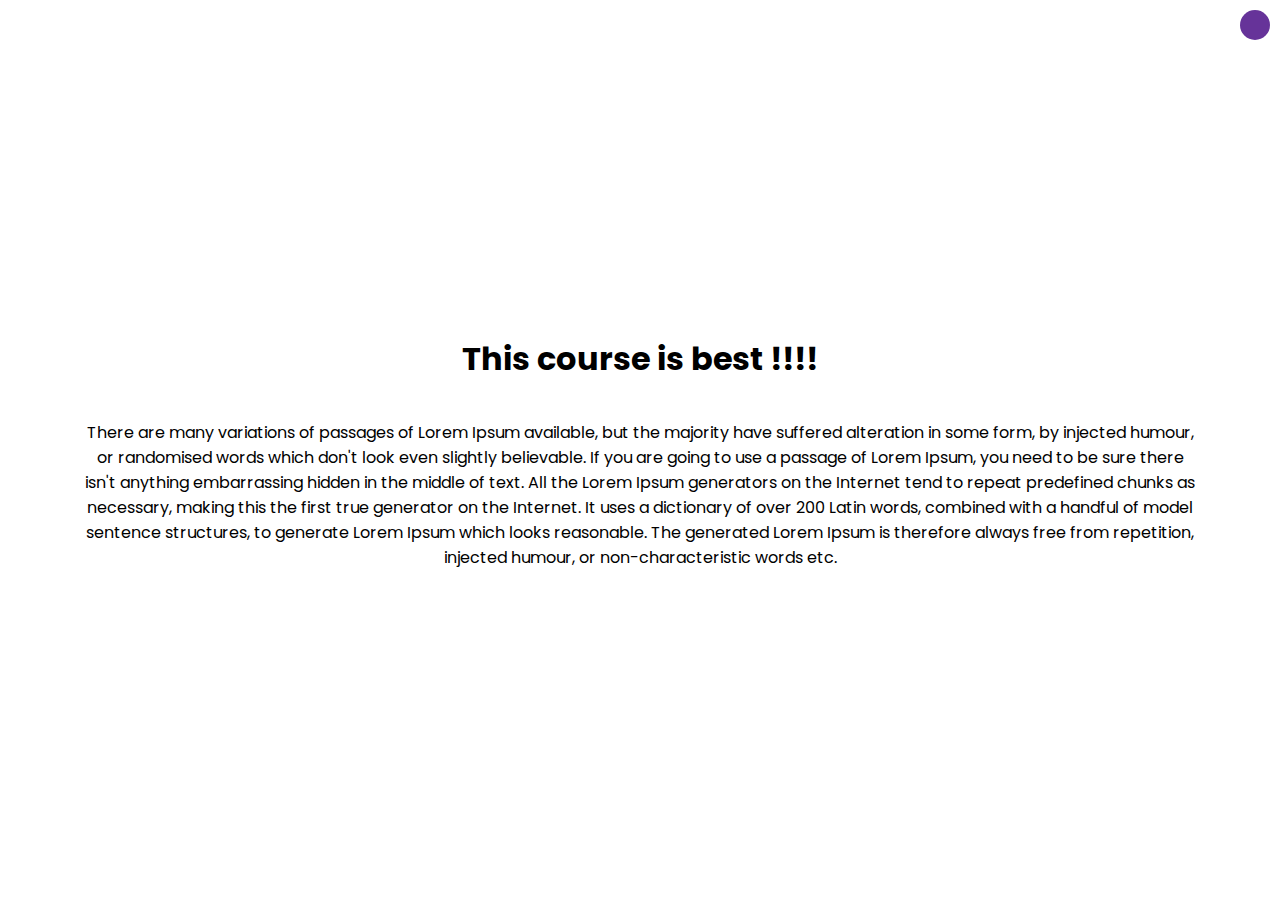
<file: E-Commerce-Website/Dark Mode/index.html>
<!DOCTYPE html>
<html lang="en">
    <head>
        <meta charset="UTF-8" />
        <meta name="viewport" content="width=device-width, initial-scale=1.0" />
        <title>Dark Mode</title>
        <link rel="stylesheet" href="style.css" />
        <script src="script.js" defer></script>
    </head>
    <body>
        <div class="toggle-container">
            <input type="checkbox" id="toggle" name="toggle">
            <label for="toggle"></label>
        </div>
        <h1>This course is best !!!!</h1>
        <p>There are many variations of passages of Lorem Ipsum available, but the majority have suffered alteration in some form, by injected humour, or randomised words which don't look even slightly believable. If you are going to use a passage of Lorem Ipsum, you need to be sure there isn't anything embarrassing hidden in the middle of text. All the Lorem Ipsum generators on the Internet tend to repeat predefined chunks as necessary, making this the first true generator on the Internet. It uses a dictionary of over 200 Latin words, combined with a handful of model sentence structures, to generate Lorem Ipsum which looks reasonable. The generated Lorem Ipsum is therefore always free from repetition, injected humour, or non-characteristic words etc.</p>
        
    </body>
</html>
</file>
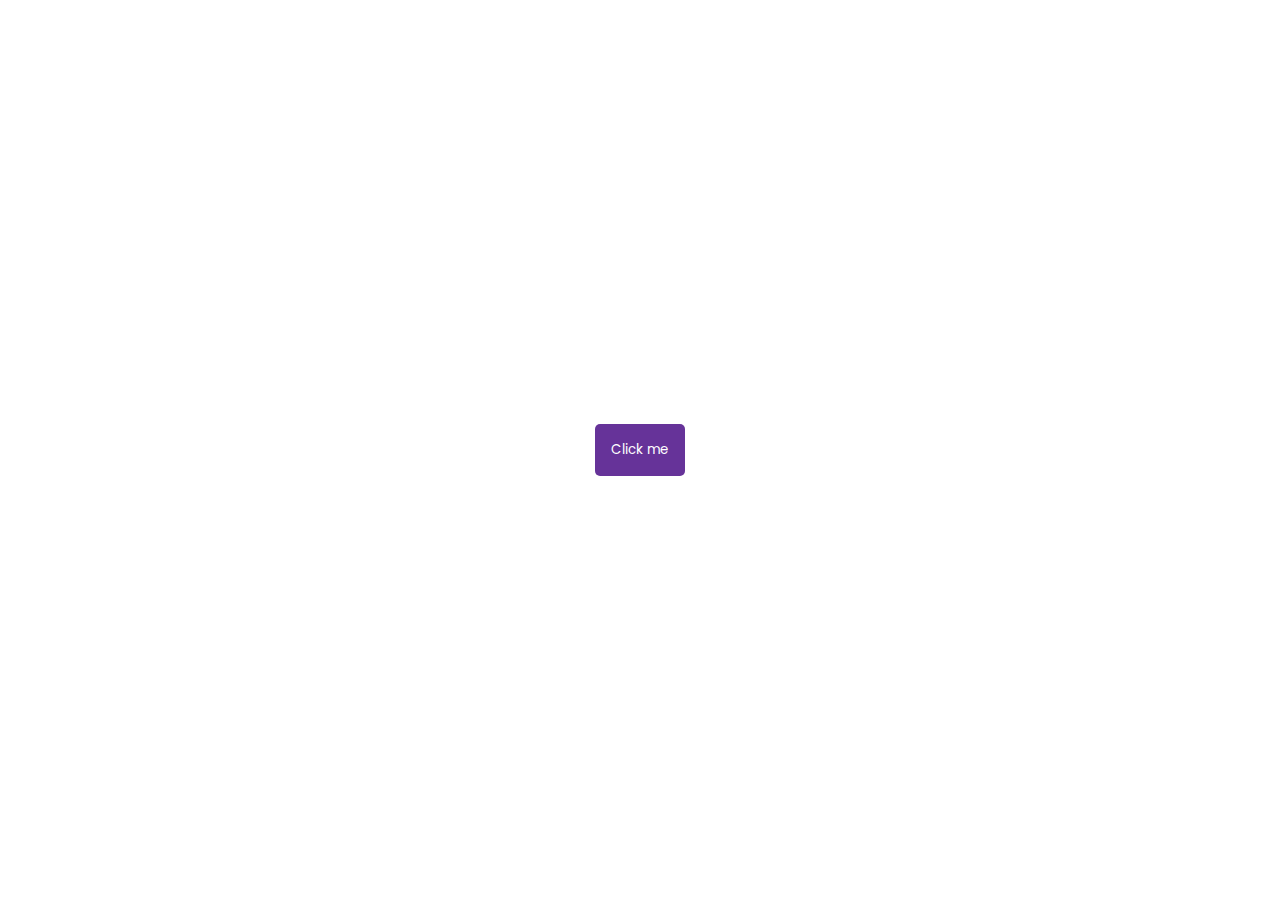
<file: E-Commerce-Website/Toast Notification/index.html>
<!DOCTYPE html>
<html lang="en">
    <head>
        <meta charset="UTF-8" />
        <meta name="viewport" content="width=device-width, initial-scale=1.0" />
        <title>Toast Notification</title>
        <link rel="stylesheet" href="style.css" />
        <script src="script.js" defer></script>
    </head>
    <body>
        <div id="container"></div>
        <button id="btn">Click me</button>
    </body>
</html>
</file>
<file: E-Commerce-Website/Dark Mode/style.css>
@import url("https://fonts.googleapis.com/css2?family=Poppins:wght@200;400;600&display=swap");

* {
    box-sizing: border-box;
}

body {
    display: flex;
    align-items: center;
    flex-direction: column;
    justify-content: center;
    font-family: "Poppins", sans-serif;
    margin: 0;
    min-height: 100vh;
    text-align: center;
    padding: 5rem;

    transition: background 0.3s linear , color 0.3s linear;
}

.toggle-container{
    position: fixed;
    top: 10px;
    right: 10px;
}

body.dark{
    background-color: #1f1f1f;
    color: white;

}

label{
    background-color: rebeccapurple;
    border-radius: 50%;
    display: inline-block;
    width: 30px;
    height: 30px;
    cursor: pointer;
    user-select: none;

    transition: background 0.3s linear , color 0.3s linear;
}

body.dark label{
    background-color: white;
}

input{
    visibility: hidden;
}
</file>
<file: E-Commerce-Website/Toast Notification/style.css>
@import url("https://fonts.googleapis.com/css2?family=Poppins:wght@200;400;600&display=swap");

* {
    box-sizing: border-box;
}

body {
    display: flex;
    align-items: center;
    justify-content: center;
    font-family: "Poppins", sans-serif;
    margin: 0;
    min-height: 100vh;
}

button{
    background-color: rebeccapurple;
    color: white;
    padding: 1rem;
    border-radius: 5px;
    border: none;
    font-family: inherit;
}

#container{
    position: fixed;
    bottom: 10px;
    right: 10px;
}

.toast{
    background-color: rebeccapurple;
    border-radius: 5px;
    color: #fff;
    padding: 2rem;
    margin: 1rem;
}
</file>
